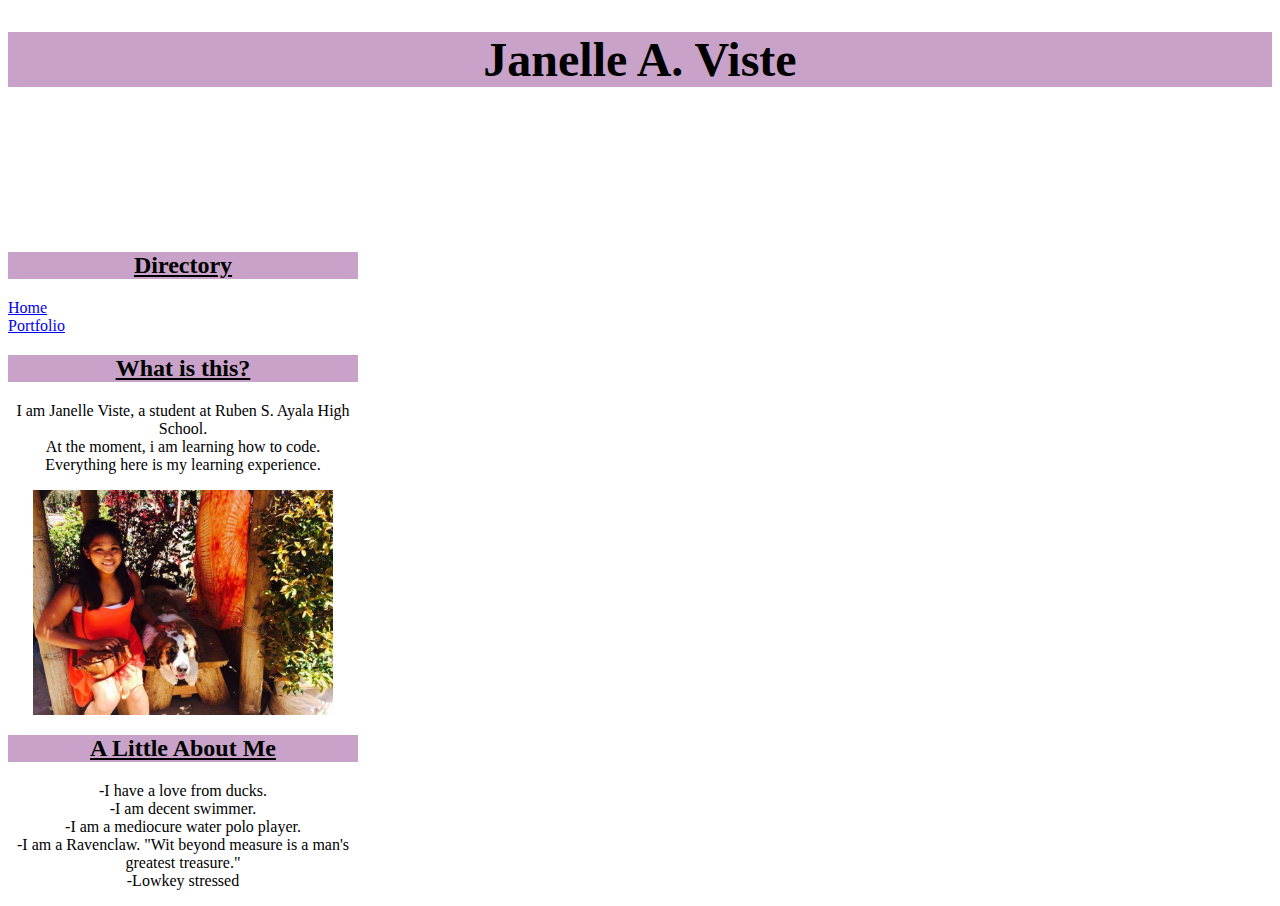
<file: index.html>
<!doctype html>

<html lang="en">
<!-- The tags below specify the meta (browser data) and page title -->
  <head>
  <link rel="stylesheet" type="text/css" href="index.css">
    <meta charset="utf-8">
    <title>Janelle A. Viste</title>
  </head>
  
<!-- The tags below are what is displayed on the actual page -->
  <body>
 
<!-- Header --> 
<div class= "top">
  <h1> Janelle A. Viste </h1>
 </div>
<!-- End of Header -->

<!-- Side Bar -->
 <div class = "left">
	<h2>Directory</h2>
    <a href="index.html">Home</a> <br>
    <a href="porfolio/portfolio.html">Portfolio</a><br>
	
	<h2>What is this?</h2>
	<p> I am Janelle Viste, a student at Ruben S. Ayala High School. 
	<br>At the moment, i am learning how to code.
	<br> Everything here is my learning experience. <p>
  <img src="images/myself.jpg" width="300">
	<h2> A Little About Me</h1>
	<p> -I have a love from ducks.
	<br> -I am decent swimmer. 
	<br> -I am a mediocure water polo player.
	<br> -I am a Ravenclaw. "Wit beyond measure is a man's greatest treasure." 
	<br> -Lowkey stressed <p>
</div>
<!-- End of Side Bar -->

<!-- Mid Section -->
<!-- End of Mid Section -->

  </body>
</html>
</file>
<file: index.css>
.top {
    height: 200px;
}

.left {
    width: 350px;
    float:left;
	border-color: #999;
}

.main {
	margin-left:200px;
	text-align: center;
}

h1{
	text-align: center;
	font-size: 300%;
	font-family: "Freestyle Script";
	background-color:  #C8A2C8;
}

h2{
	text-align: center;
	font-size: 150%; 
	text-decoration: underline;
	background-color:  #C8A2C8;
	font-family: "Freestyle Script" ;
}

a{
	text-align: center;
}

img{
    display: block;
    margin-left: auto;
    margin-right: auto;
}
	
p{
	text-align: center;
	font-family: "Poor Richard";
}
</file>
